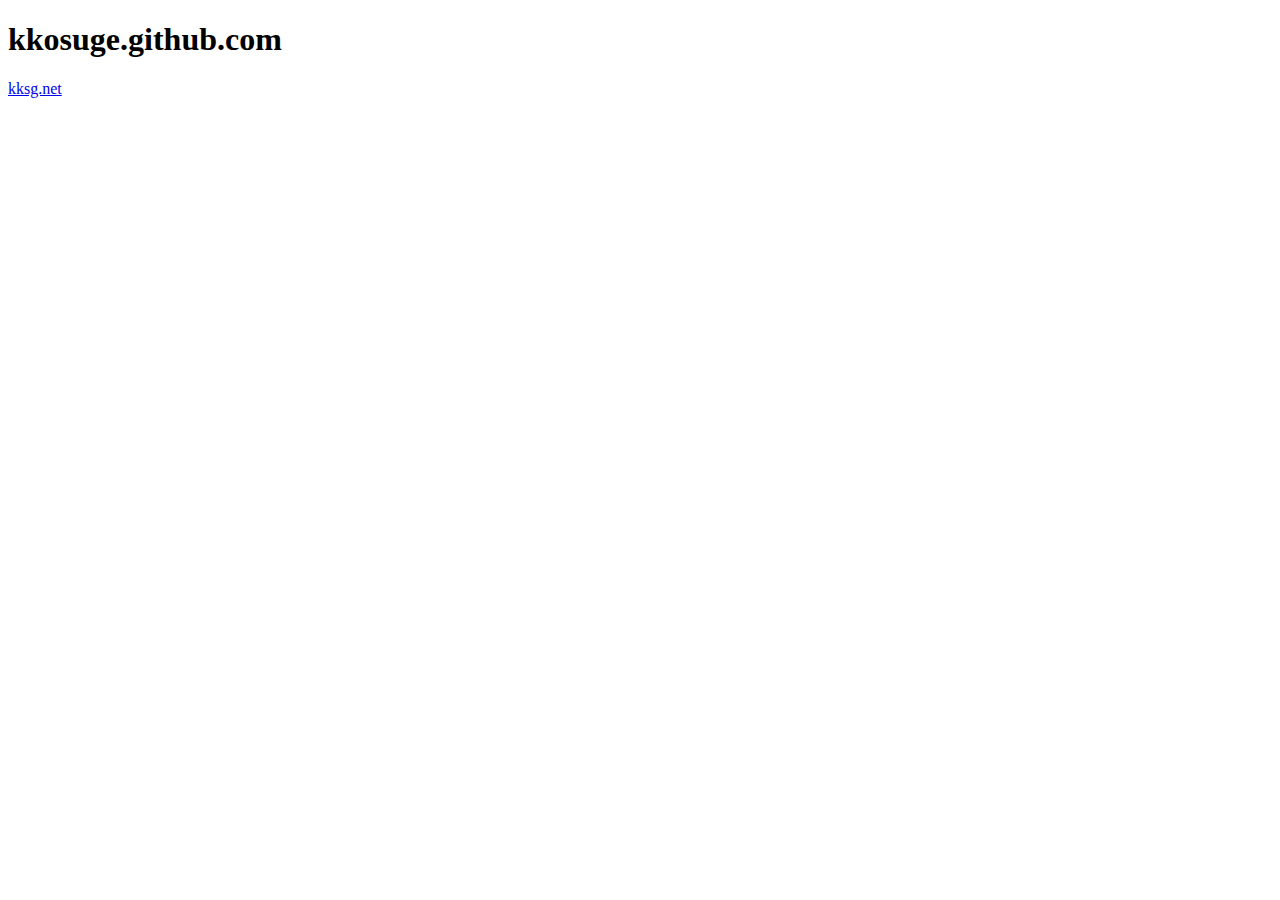
<file: index.html>
<!DOCTYPE html>
<html lang="ja">
  <head>
    <meta charset="UTF-8">
    <title>kkosuge.github.com</title>
  </head>
  <body>
    <h1>kkosuge.github.com</h1>
    <a href="http://kksg.net">kksg.net</a>
  </body>
</html>
</file>
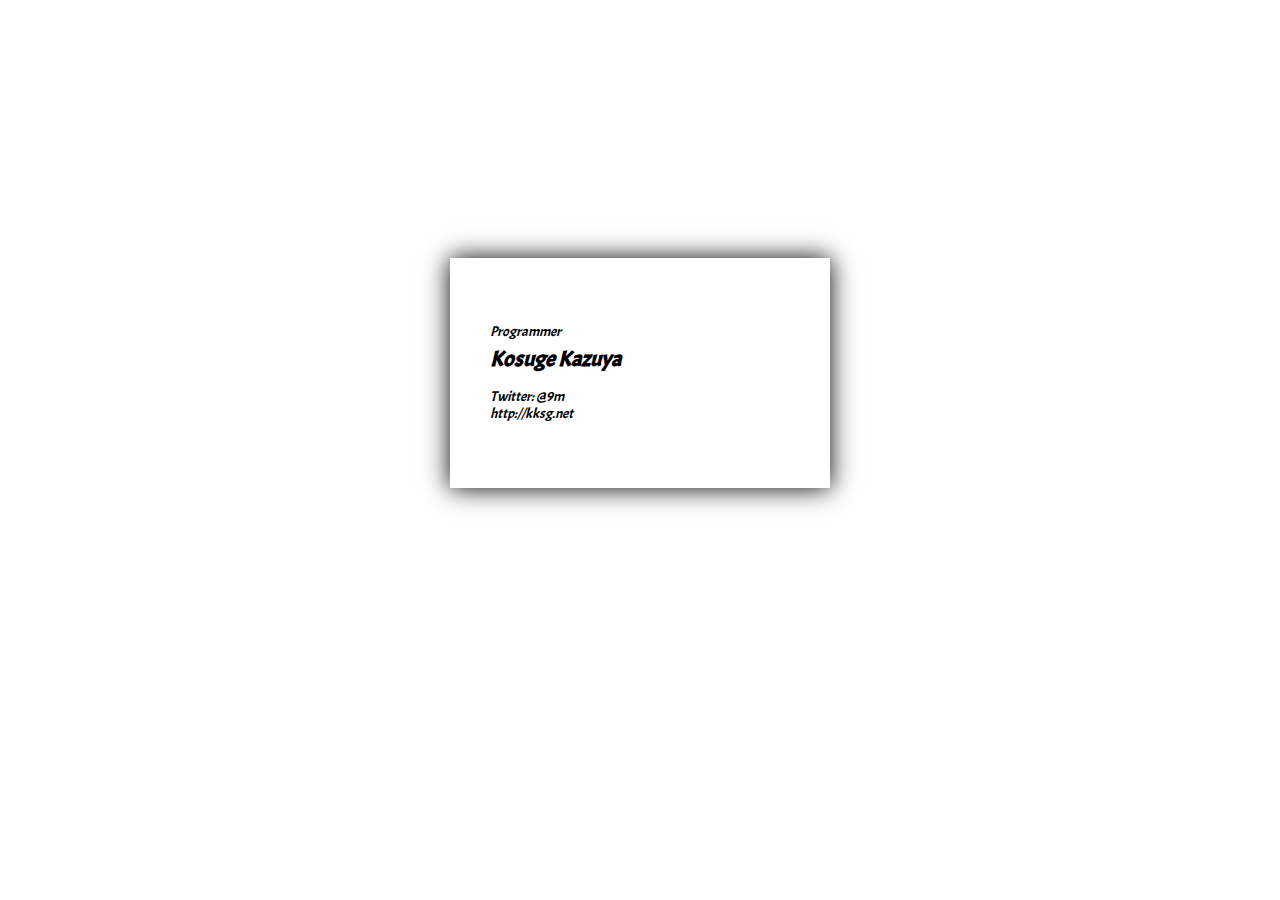
<file: card/index.html>
<!DOCTYPE html><html><head><meta charset="UTF-8"><meta name="description" content="Kosuge Kazuyaの名刺です"><meta name="keywords" content="Kosuge Kazuya kkosuge kksg 9m 名刺"><meta property="og:url" content="https://kkosuge.github.io/card/"><meta property="og:title" content="Kosuge Kazuyaの名刺"><meta property="og:image" content="https://kkosuge.github.io/card/img/calling-card.png"><meta property="og:type" content="profile" /><meta property="og:email" content="kkosuge@about.me"><title>Kosuge Kazuyaの名刺</title><style>@import url(https://fonts.googleapis.com/css?family=Acme);html{background-attachment:fixed;background-size:cover;}body{font-family:'Acme','Acto';font-style:italic;padding:250px;font-size:14px;}.wrapper{width:380px;height:230px;margin:0 auto;background-color:white;}p{margin:0;}h1{font-size:22px;margin-top:5px}a{color:black;text-decoration: none;}ul{list-style-type: none;padding:0;}article{padding-left:40px;padding-top:65px;}#calling-card{height:230px;background:url(https://kkosuge.github.com/card/img/glitch-bg.png) no-repeat;background-position:312px;box-shadow: 0px 0px 24px #000000;}</style><script type="text/javascript" src="https://ajax.googleapis.com/ajax/libs/jquery/1.7.2/jquery.min.js"></script><script type="text/javascript" src="https://gif-tank.tumblr.com/api/read/json?num=50&type=photo"></script><script type="text/javascript" src="https://kkosuge.github.io/card/js/tumblr_background_imager.js"></script><script>$(function(){TumblrImager.init({json:tumblr_api_read,containerSelector:'html'});$("html").click(function(){$('.wrapper').fadeToggle();});});</script></head><body><div class="wrapper"><div id="calling-card"><article><header><p>Programmer</p><h1>Kosuge Kazuya</h1></header><nav><ul><li>Twitter: <a href="http://twitter.com/9m">@9m</a></li><li><a href="http://kksg.net">http://kksg.net</a></li></ul></nav></article></div></body></html><!-- 続きはWebで： https://kkosuge.github.io/card/ -->
</file>
